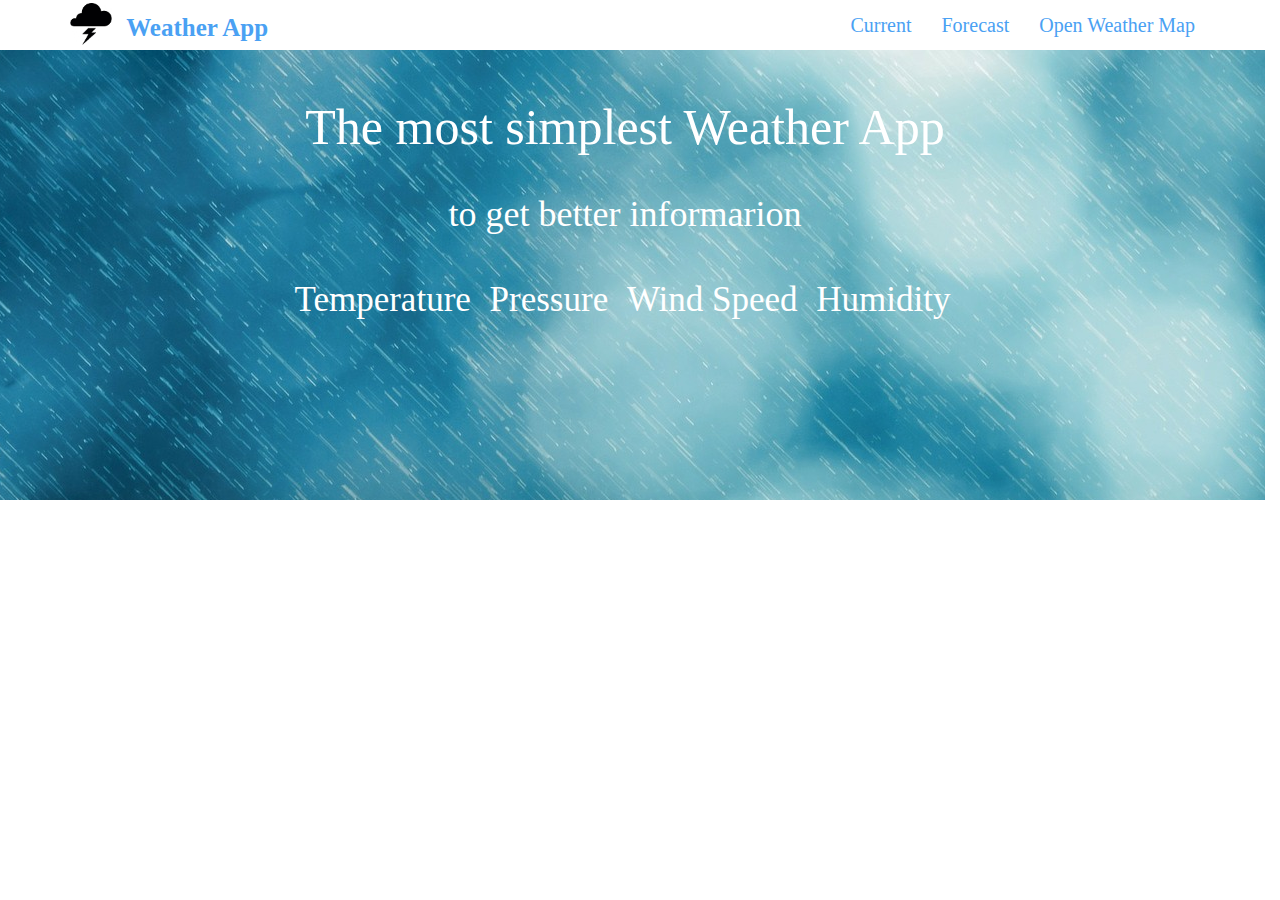
<file: site/index.html>
<!DOCTYPE html>
<html>
<head>
	<title>Weather App</title>
	<!-- Latest compiled and minified CSS -->
<link rel="stylesheet" href="https://maxcdn.bootstrapcdn.com/bootstrap/3.3.7/css/bootstrap.min.css" integrity="sha384-BVYiiSIFeK1dGmJRAkycuHAHRg32OmUcww7on3RYdg4Va+PmSTsz/K68vbdEjh4u" crossorigin="anonymous">
<link rel="stylesheet" type="text/css" href="style.css">

</head>
<body>
<nav class="navbar navbar-default" id="nav_bar"> 
<div class="container">
<div class="navbar-header">
<a href="" class="navbar-brand navbar-link weather">
<img src="images/logo.png" class= "img-responsive" id="logo" alt=""> <strong> Weather App </strong>
</a>
<button class= "navbar-toggle collapsed" data-toggle="collapse" data-target="navcol">
<span class="sr-only">Toggle navigation </span>
<span class="icon-bar"></span>
<span class="icon-bar"></span>
<span class="icon-bar"></span>

	

</button>

</div>
<div class="collapse navbar-collapse" id="navcol">
<ul class= "nav navbar-nav navbar-right" id="nav-list">
	<li><a href="current.html">Current</a></li>
	<li><a href="forecast.html">Forecast</a></li>
	<li><a href="https://www.openweathermap.org" target="_blank">Open Weather Map</a></li>
</ul>
	

</div>
</div>
</nav>
<div class="row" id="headRow">
<div class="col-md-12" id="colText">  
<h2 class="text-center" id="colHead1">The most simplest Weather App</h2>
<h1 class="text-center" id="colHead2"> to get better informarion </h1>
<ul class="list-inline" id="list-item">
<li>Temperature</li>
<li>Pressure</li>
<li>Wind Speed</li>
<li>Humidity</li>


</ul>
 </div>


</div>
<!-- jQuery library -->
<script src="https://ajax.googleapis.com/ajax/libs/jquery/3.2.1/jquery.min.js"></script>
<!-- Latest compiled and minified JavaScript -->
<script src="https://maxcdn.bootstrapcdn.com/bootstrap/3.3.7/js/bootstrap.min.js" integrity="sha384-Tc5IQib027qvyjSMfHjOMaLkfuWVxZxUPnCJA7l2mCWNIpG9mGCD8wGNIcPD7Txa" crossorigin="anonymous"></script>
</body>
</html>
</file>
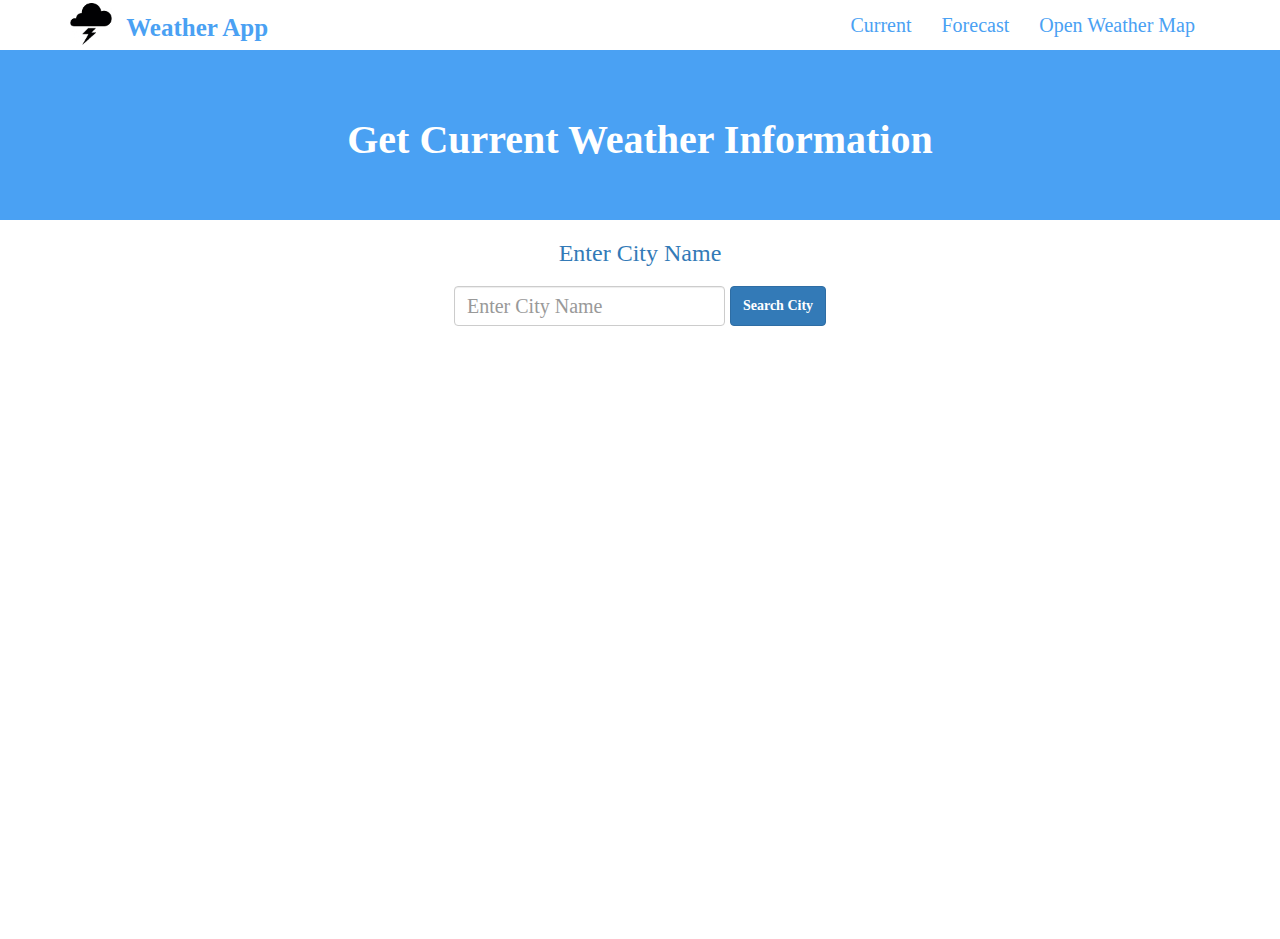
<file: site/current.html>
<!DOCTYPE html>
<html>
<head>
	<title>Weather App</title>
	<!-- Latest compiled and minified CSS -->
<link rel="stylesheet" href="https://maxcdn.bootstrapcdn.com/bootstrap/3.3.7/css/bootstrap.min.css" integrity="sha384-BVYiiSIFeK1dGmJRAkycuHAHRg32OmUcww7on3RYdg4Va+PmSTsz/K68vbdEjh4u" crossorigin="anonymous">
<link rel="stylesheet" type="text/css" href="style.css">

</head>
<body>
<nav class="navbar navbar-default" id="nav_bar"> 
<div class="container">
<div class="navbar-header">
<a href="index.html" class="navbar-brand navbar-link weather">
<img src="images/logo.png" class= "img-responsive" id="logo" alt=""> <strong> Weather App </strong>
</a>
<button class= "navbar-toggle collapsed" data-toggle="collapse" data-target="navcol">
<span class="sr-only">Toggle navigation </span>
<span class="icon-bar"></span>
<span class="icon-bar"></span>
<span class="icon-bar"></span>

	

</button>

</div>
<div class="collapse navbar-collapse" id="navcol">
<ul class= "nav navbar-nav navbar-right" id="nav-list">
	<li><a href="current.html">Current</a></li>
	<li><a href="forecast.html">Forecast</a></li>
	<li><a href="">Open Weather Map</a></li>
</ul>
	

</div>
</div>
</nav>
<div class="jumbotron" id="header">
<h2 class= "text-center" style= "font-size: 40px; font-weight: 600;">Get Current Weather Information</h2>
	
</div>
<div class="container" style="height:650px;">
	
<div class="row" > 
<div class="col-md-12">
<h3 class="text-center text-primary">Enter City Name</h3>
<span id="error" class="text-center"></span>

</div>
<div class="row form-group form-inline" id="cityDiv">
	

	<input type="text" name="City" id="city" class="form-control" placeholder="Enter City Name" style="margin-top:10px;">
	<button id="submitCity" class="btn btn-primary">Search City</button>
</div>

</div>

<div id="showWeather"></div>
</div>
<div class="footer">
<div class="container">
<div class="row" class="text-center" style="padding-top:30px;">
<p style="color:white" class="text-center" >Copyright &copy; Weather App </p>


</div>

</div>
	

</div>
<!-- jQuery library -->
<script src="https://ajax.googleapis.com/ajax/libs/jquery/3.2.1/jquery.min.js"></script>
<!-- Latest compiled and minified JavaScript -->
<script src="https://maxcdn.bootstrapcdn.com/bootstrap/3.3.7/js/bootstrap.min.js" integrity="sha384-Tc5IQib027qvyjSMfHjOMaLkfuWVxZxUPnCJA7l2mCWNIpG9mGCD8wGNIcPD7Txa" crossorigin="anonymous"></script>
<script type="text/javascript" src="weather.js"></script>
</body>
</html>
</file>
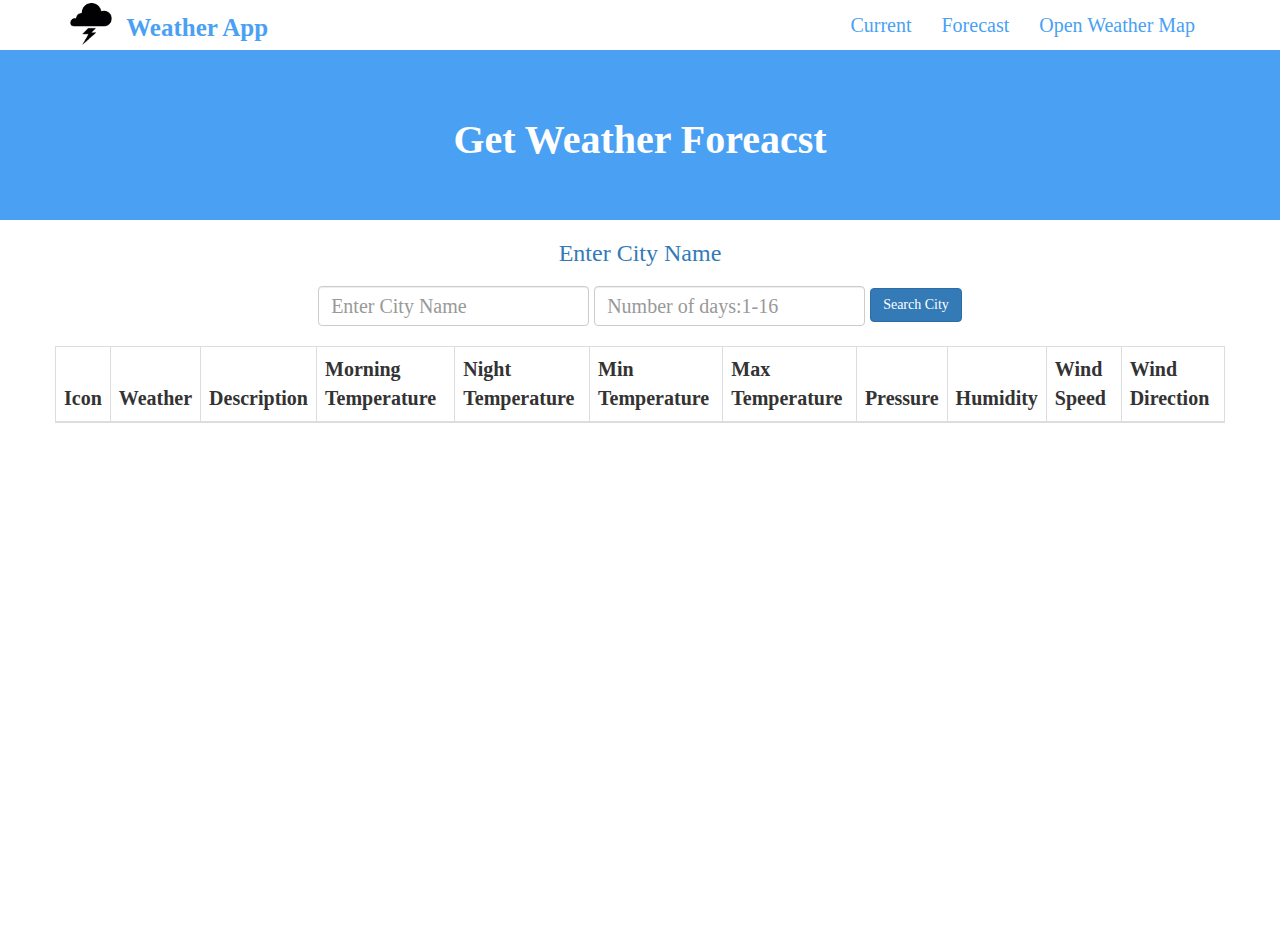
<file: site/forecast.html>
<!DOCTYPE html>
<html>
<head>
	<title>Weather App - Forecast</title>
	<!-- Latest compiled and minified CSS -->
<link rel="stylesheet" href="https://maxcdn.bootstrapcdn.com/bootstrap/3.3.7/css/bootstrap.min.css" integrity="sha384-BVYiiSIFeK1dGmJRAkycuHAHRg32OmUcww7on3RYdg4Va+PmSTsz/K68vbdEjh4u" crossorigin="anonymous">
<link rel="stylesheet" type="text/css" href="style.css">

</head>
<body>
<nav class="navbar navbar-default" id="nav_bar"> 
<div class="container">
<div class="navbar-header">
<a href="index.html" class="navbar-brand navbar-link weather">
<img src="images/logo.png" class= "img-responsive" id="logo" alt=""> <strong> Weather App </strong>
</a>
<button class= "navbar-toggle collapsed" data-toggle="collapse" data-target="navcol">
<span class="sr-only">Toggle navigation </span>
<span class="icon-bar"></span>
<span class="icon-bar"></span>
<span class="icon-bar"></span>

	

</button>

</div>
<div class="collapse navbar-collapse" id="navcol">
<ul class= "nav navbar-nav navbar-right" id="nav-list">
	<li><a href="current.html">Current</a></li>
	<li><a href="forecast.html">Forecast</a></li>
	<li><a href="">Open Weather Map</a></li>
</ul>
	

</div>
</div>
</nav>
<div class="jumbotron" id="header">
<h2 class= "text-center" style= "font-size: 40px; font-weight: 600;">Get  Weather Foreacst</h2>
	
</div>
<div class="container" style="height:650px;">
	
<div class="row" > 
<div class="col-md-12">
<h3 class="text-center text-primary">Enter City Name</h3>
<span id="error" class="text-center"></span>

</div>
<div class="row form-group form-inline" id="cityDiv">
	

	<input type="text" name="City" id="city" class="form-control" placeholder="Enter City Name" style="margin-top:10px;">
	<input type="text" name="Days" id="days" class="form-control" placeholder="Number of days:1-16" style="margin-top:10px;">
	<button id="submitForecast" class="btn btn-primary">Search City</button>
</div>

</div>
<div class="row"style="margin-top:20px"> 
<table class="table table-bordered">
<div id="headd" class="text-center"></div>

<thead>

	<tr>

		<th>Icon</th>
		<th>Weather</th>
		<th>Description</th>
		<th>Morning Temperature</th>
		<th>Night Temperature</th>
		<th>Min Temperature</th>
		<th>Max Temperature</th>
		<th>Pressure</th>
		<th>Humidity</th>
		<th>Wind Speed</th>
		<th>Wind Direction</th>

	</tr>

</thead>
<tbody id="foreCast">
	
</tbody>
	

</table>


</div>

</div>


</div>
<div class="footer">
<div class="container">
<div class="row" class="text-center" style="padding-top:30px;">
<p style="color:white" class="text-center" >Copyright &copy; Weather App</p>

</div>

	

</div>
<!-- jQuery library -->
<script src="https://ajax.googleapis.com/ajax/libs/jquery/3.2.1/jquery.min.js"></script>
<!-- Latest compiled and minified JavaScript -->
<script src="https://maxcdn.bootstrapcdn.com/bootstrap/3.3.7/js/bootstrap.min.js" integrity="sha384-Tc5IQib027qvyjSMfHjOMaLkfuWVxZxUPnCJA7l2mCWNIpG9mGCD8wGNIcPD7Txa" crossorigin="anonymous"></script>
<script type="text/javascript" src="forecast.js"></script>
</body>
</html>
</file>
<file: site/style.css>
body {

	font-family: 'Tangerine', serif;
	background-color: #ffffff;
	font-size: 20px;
	margin: 0 ;
	padding: 0;

}

#nav_bar {

	margin-bottom: 0px;
	padding: 0;
	background-color: white;
	border:none;


}
.weather {
	color: #4aa1f3 !important;
	font-size: 25px;
	fony-weight:600;
}

#nav-list > li > a {
color: #4aa1f3 !important;
font-weight: 500;


}
#logo {

	max-height: 42px;
	margin-right: 8px;
	display: inline-block;
	margin-top: -12px;
}
#headRow{
	background: url(images/bg.jpg) no-repeat;
	background-size: cover;
	width: 100%;
	height: 450px;
	margin-top:  0px;
}
#colHead1{

	color: white;
	padding-top: 30px;
	font-size: 50px;

}
#colHead2 {

color: white;
padding-top: 20px;
	padding-bottom: 30px;

}
 ul#list-item {
 	color: white;
font-size: 35px;
text-align: center;


}
#cityDiv{

	width:60%;
	margin:auto;
	text-align: center;
	input{

	}

}
#header {

	margin-bottom: 0px;
	background-color: #4aa1f3;


	color:white;
}
input[type='text'] {

	height:40px;
	font-size:20px;


}
#submitCity{

	height:40px;
	font-weight: bold;
	margin-top:10px;
}
#errorCity{

	width: 50%;
	margin: auto;
	text-align: center;
}


#showWeather{
	margin: auto;
	background-color: #4aa1f3;
	color: white;
	border-radius: 25px;
	width:60%;


}
#headin {

	font-weight:bold;
	 font-size:30px;
	 padding-top:30px;
}

#submitForecast{

	margin-top: 8px;
}
</file>
